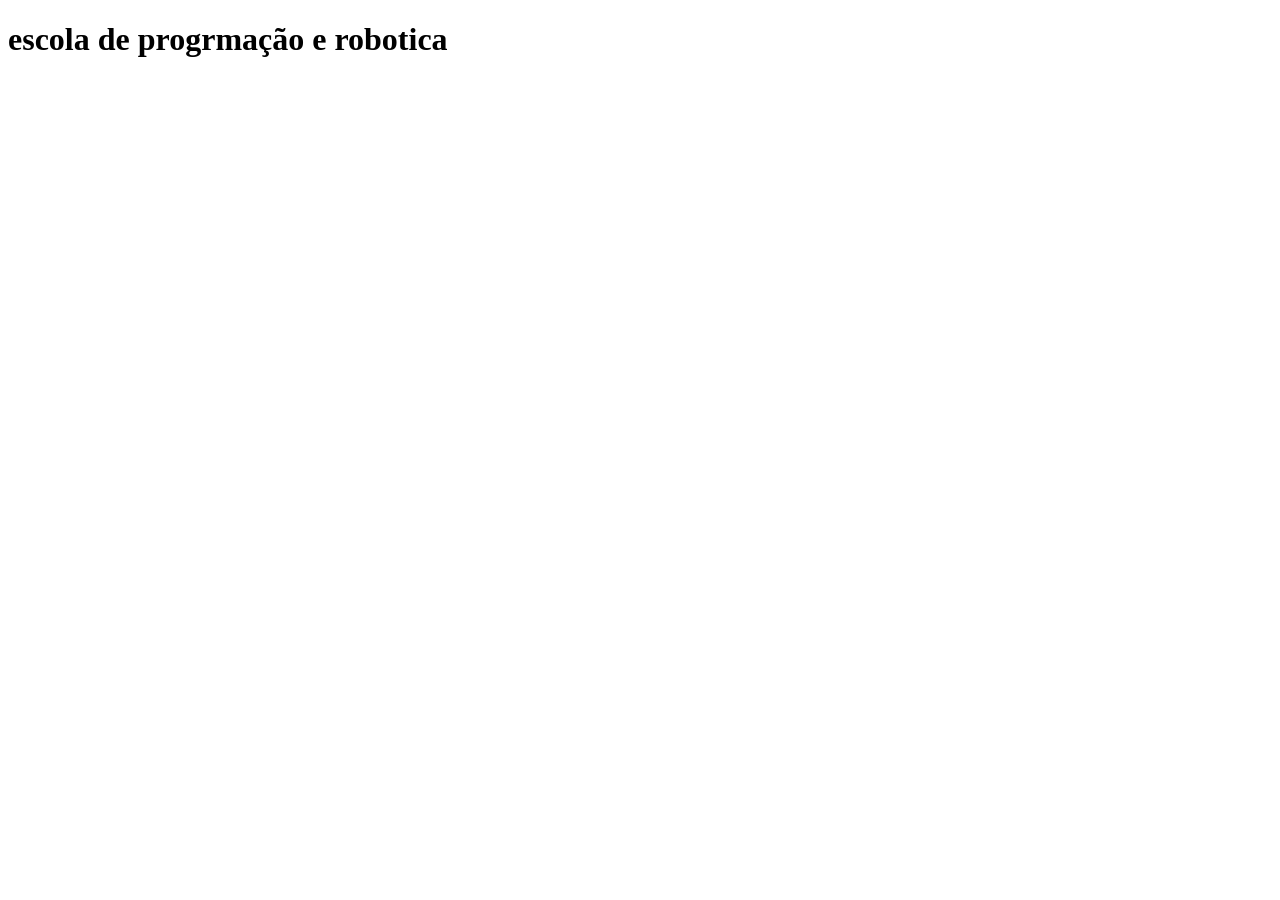
<file: aulaJS.html>
<!DOCTYPE html>
<html lang="en">
<head>
    <meta charset="UTF-8">
    <meta name="viewport" content="width=device-width, initial-scale=1.0">
    <title>JS</title>
    <script language="javascript" src="codigo.js">
        
    </script>
</head>
<body>
    <h1>escola de progrmação e robotica</h1>
</body>
</html>
</file>
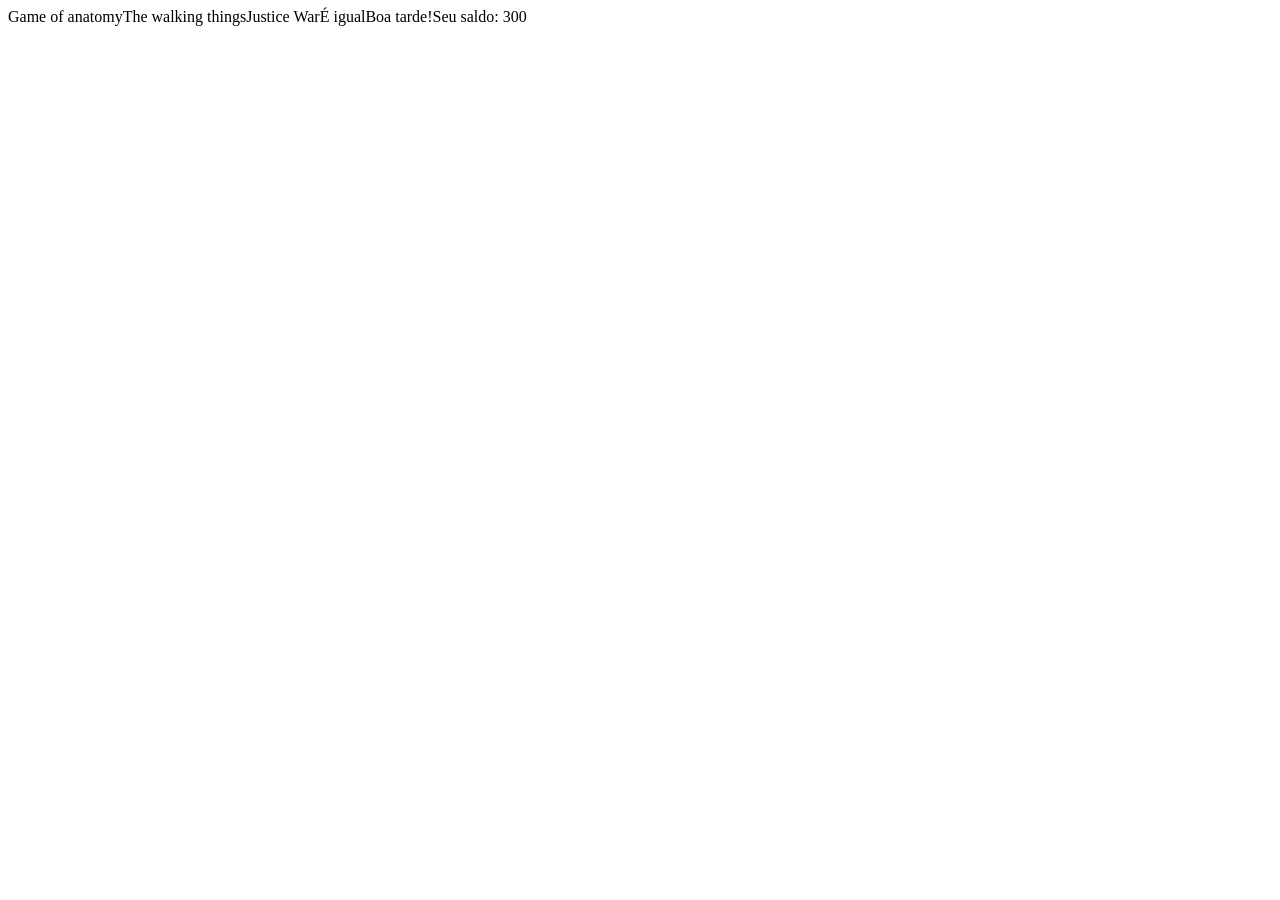
<file: thur.html>
<!DOCTYPE html>
<html lang="en">
<head>
    <meta charset="UTF-8">
    <meta name="viewport" content="width=device-width, initial-scale=1.0">
    <script src="index.js"></script>
    <title>Document</title>
</head>
<body>
    
</body>
</html>
</file>
